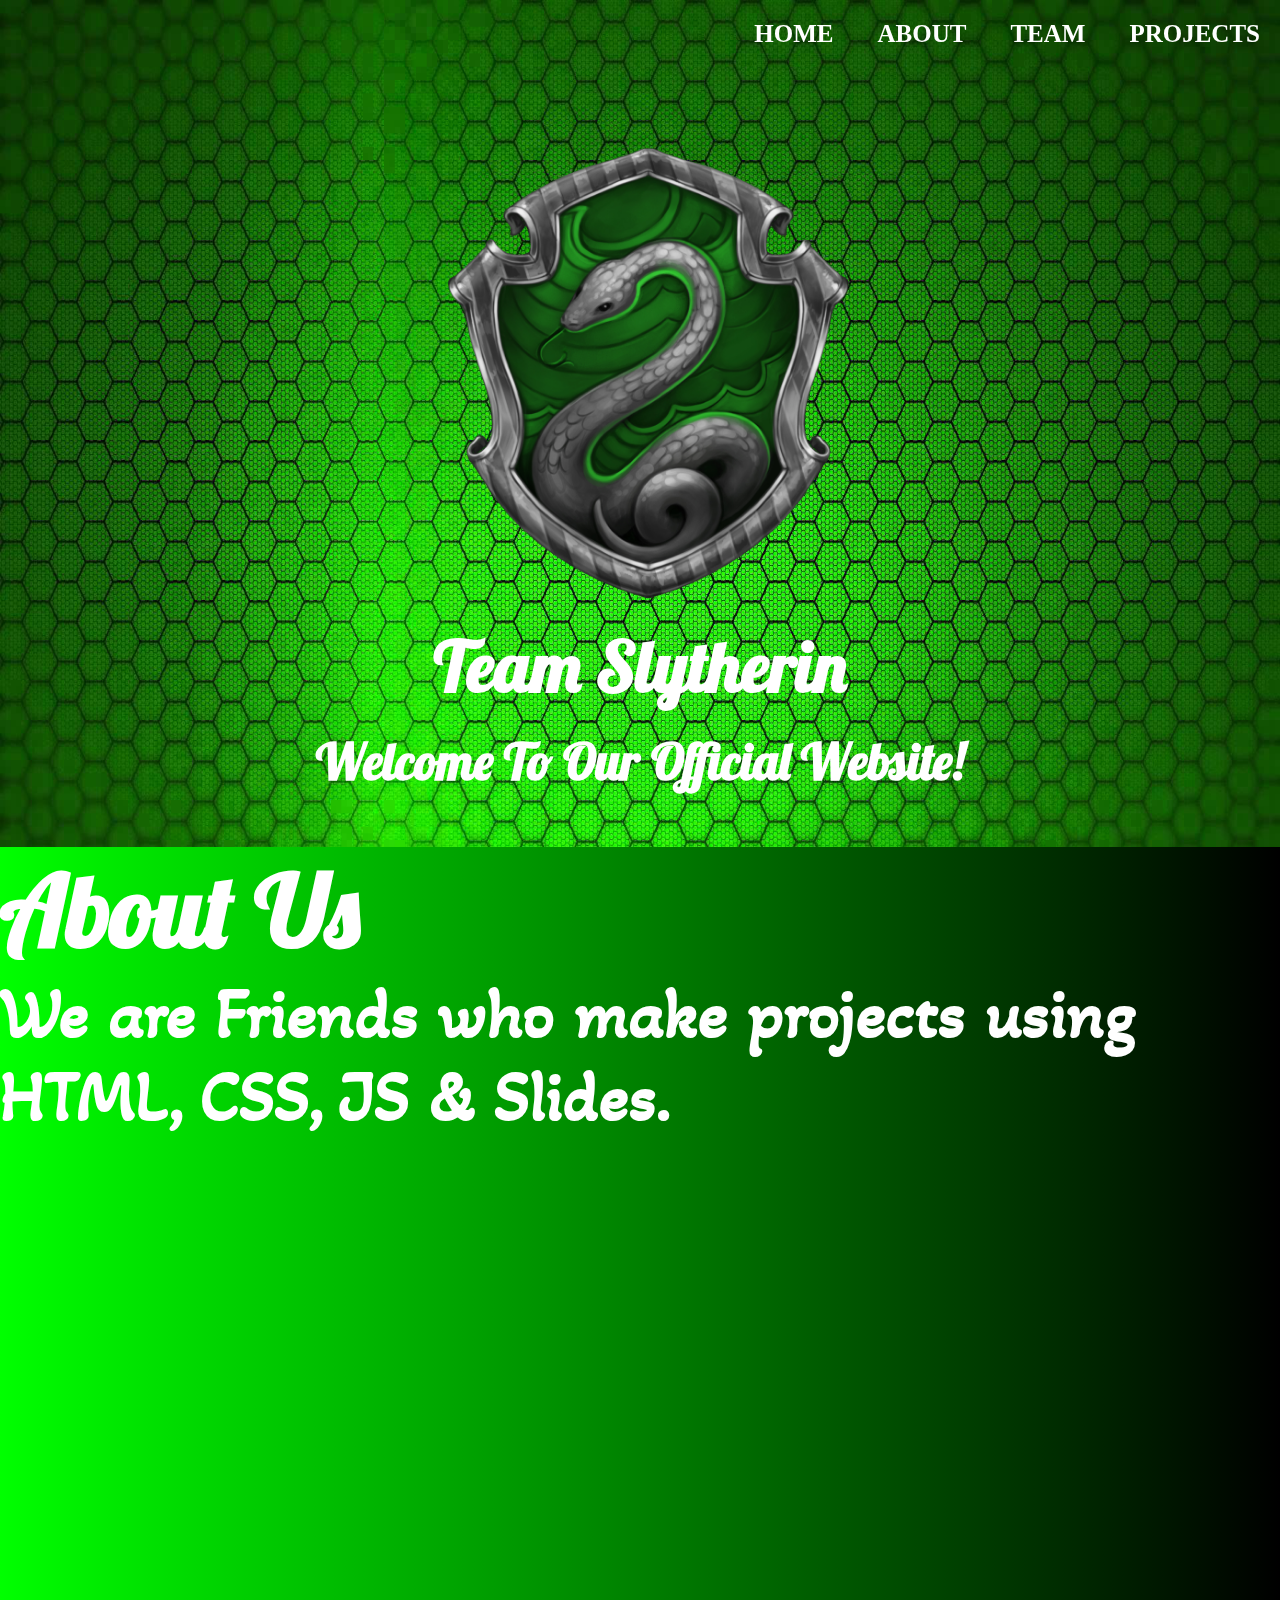
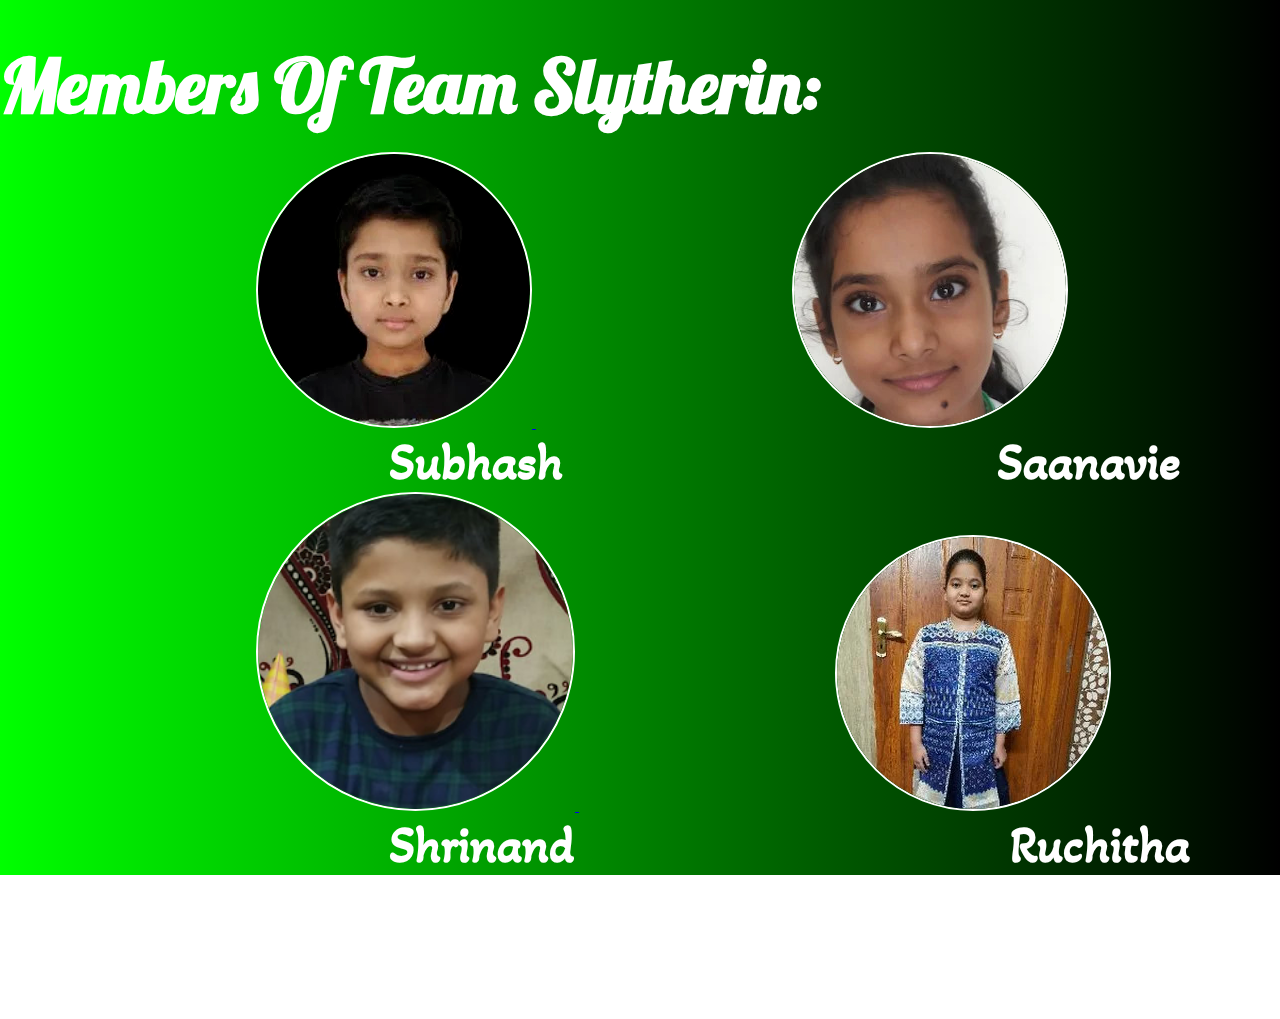
<file: index.html>
<!DOCTYPE html>
<html lang="en">
<head>
    <meta charset="UTF-8">
    <meta http-equiv="X-UA-Compatible" content="IE=edge">
    <meta name="viewport" content="width=device-width, initial-scale=1.0">
    <title>Team Slytherin</title>
    <link rel="stylesheet" href="style.css">
    <link rel="shortcut icon" href="Slyt.png" type="image/x-icon">
</head>
<body>
    <nav>
        <ul>
            <li><a href="index.html">Home</a></li>
            <li><a href="#about">About</a></li>
            <li><a href="#team">Team</a></li>
            <li><a href="https://sites.google.com/view/slytherin-projects/">Projects</a></li>
        </ul>
    </nav>
    <center><img src="Slyt.png" id="logo"></center>
    <h1 id="tit">Team Slytherin</h1>
    <h1 id="sub">Welcome To Our Official Website!</h1><br><br><br>
    <div class="about">
        <h1 id="about">About Us</h1>
        <h1 id="des1">We are Friends who make projects using HTML, CSS, JS & Slides.</h1>
    </div>
    <div class="team">
        <h1 id="team">Members Of Team Slytherin:</h1>
        <a href="https://subhash.slytherin.tk/">
            <img src="Subhash.png">
        </a>
        <a href="https://saanavie.slytherin.tk/">
            <img src="Saanavie.png">
        </a>
        <h1 id="mem1">&nbsp;&nbsp;&nbsp;&nbsp;&nbsp;&nbsp;&nbsp;&nbsp;&nbsp;&nbsp;&nbsp;&nbsp;&nbsp;&nbsp;&nbsp;&nbsp;&nbsp;&nbsp;&nbsp;&nbsp;&nbsp;&nbsp;&nbsp;&nbsp;&nbsp;&nbsp;Subhash&nbsp;&nbsp;&nbsp;&nbsp;&nbsp;&nbsp;&nbsp;&nbsp;&nbsp;&nbsp;&nbsp;&nbsp;&nbsp;&nbsp;&nbsp;&nbsp;&nbsp;&nbsp;&nbsp;&nbsp;&nbsp;&nbsp;&nbsp;&nbsp;&nbsp;&nbsp;&nbsp;&nbsp;&nbsp;Saanavie</h1>
        <a href="https://shrinand.slytherin.tk/">
            <img src="Shrinand.png" id="shr">
        </a>
        <a href="https://ruchitha.slytherin.tk/">
            <img src="Ruchitha.png">
        </a>
        <h1 id="mem1">&nbsp;&nbsp;&nbsp;&nbsp;&nbsp;&nbsp;&nbsp;&nbsp;&nbsp;&nbsp;&nbsp;&nbsp;&nbsp;&nbsp;&nbsp;&nbsp;&nbsp;&nbsp;&nbsp;&nbsp;&nbsp;&nbsp;&nbsp;&nbsp;&nbsp;&nbsp;Shrinand&nbsp;&nbsp;&nbsp;&nbsp;&nbsp;&nbsp;&nbsp;&nbsp;&nbsp;&nbsp;&nbsp;&nbsp;&nbsp;&nbsp;&nbsp;&nbsp;&nbsp;&nbsp;&nbsp;&nbsp;&nbsp;&nbsp;&nbsp;&nbsp;&nbsp;&nbsp;&nbsp;&nbsp;&nbsp;Ruchitha</h1>
    </div><br><br><br><br><br><br><br><br>
</body>
</html>
</file>
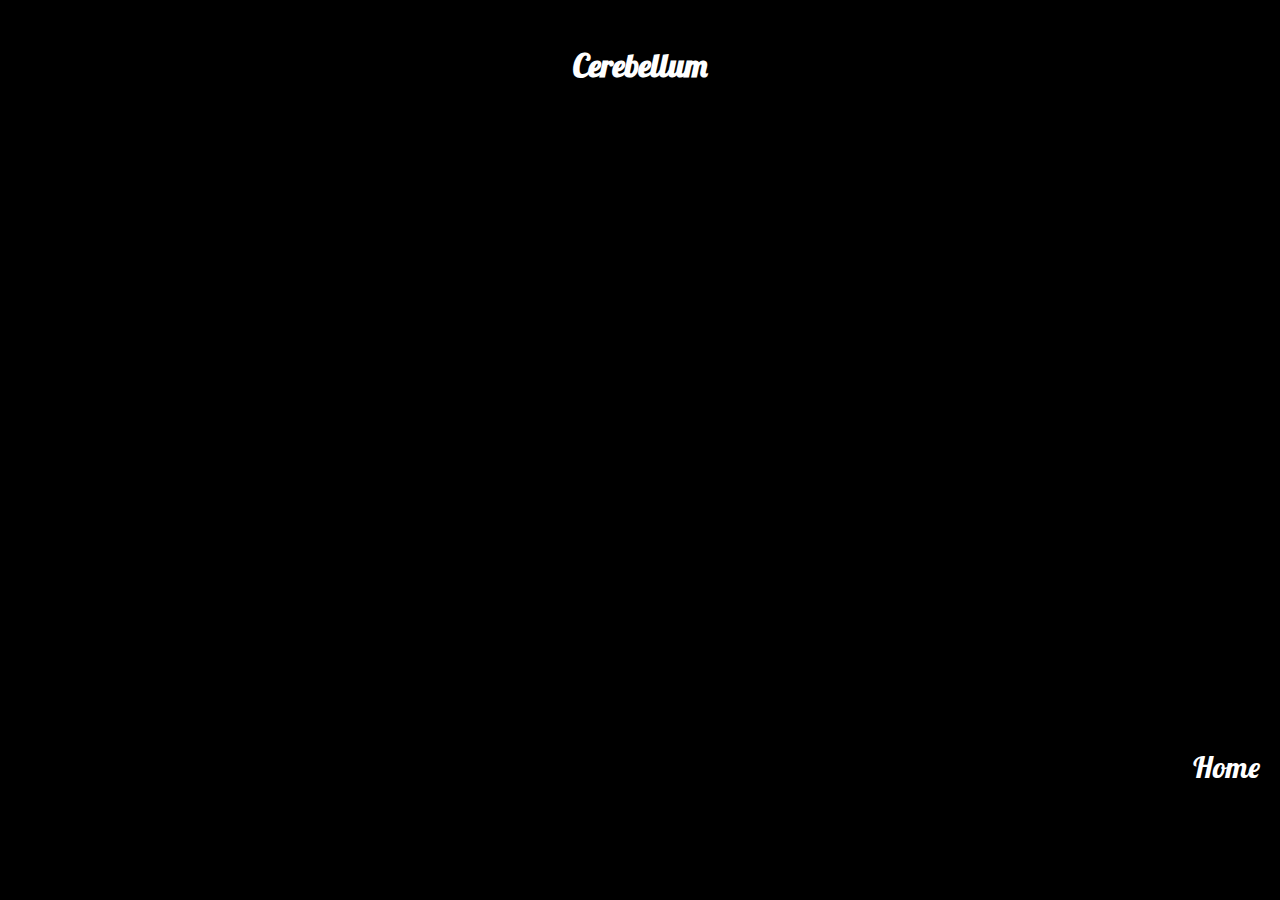
<file: p2.html>
<!DOCTYPE html>
<html lang="en">
<head>
    <meta charset="UTF-8">
    <meta http-equiv="X-UA-Compatible" content="IE=edge">
    <meta name="viewport" content="width=device-width, initial-scale=1.0">
    <link rel="stylesheet" href="p123.css">
    <title>Brain | Cerebellum</title>
    <link rel="shortcut icon" href="https://i.ibb.co/dJD5cKz/brain-lateral.png" type="image/x-icon">
    <style>
        @import url('https://fonts.googleapis.com/css2?family=Comfortaa&family=Lobster&display=swap');
        #tt {
            color: white;
            font-family: lobster;
            margin-top: 5vh;
        }
        
        iframe {
            margin-top: 5vh;
        }
    </style>
</head>
<body bgcolor="black">
    <center>
        <h1 id="tt">Cerebellum</h1>
        <iframe src="https://docs.google.com/presentation/d/e/2PACX-1vQ4uHnTIIV5Q3T89a-k2C1QMM0BizEhgb_pBgH8wwJAtXhB_vhvR0DTERvag40CzdJ4k7UVnc2koYEf/embed?start=false&loop=false&delayms=3000" frameborder="0" width="960" height="569" allowfullscreen="true" mozallowfullscreen="true" webkitallowfullscreen="true"></iframe>
    </center>
    <div class="navbar">
        <ul>
            <li><a href="brain.html">Home</a></li>
        </ul>
    </div>
</body>
</html>
</file>
<file: style.css>
@import url('https://fonts.googleapis.com/css2?family=Akaya+Telivigala&family=Comfortaa&family=Lobster&display=swap');

* {
    margin: 0;
    padding: 0;
}

body {
    background-image: url(../BG.png);
    background-attachment: fixed;
    background-repeat: no-repeat;
    background-size: 100% 100%;
}

nav {
    background: green;
    position: sticky;
    top: 0;
}

nav ul {
    float: right;
}

nav ul li {
    display: inline-block;
    list-style-type: none;
    padding: 20px;
}

nav ul li a {
    text-decoration: none;
    color: white;
    font-weight: bolder;
    text-transform: uppercase;
    font-size: 25px;
    position: relative;
}

nav ul li a::after {
    content: "";
    position: absolute;
    width: 0%;
    left: 0;
    height: 3px;
    bottom: -10px;
    background-color: white;
    transition: 0.3s;
}

nav ul li a:hover::after {
    width: 100%;
}

#logo {
    margin-top: 80px;
    height: 50vh;
    margin-right: 35%;
    margin-left: 35%;
}

#tit {
    font-family: lobster;
    color: white;
    text-align: center;
    font-size: 70px;
    padding-top: 20px;
}

#sub {
    font-family: lobster;
    color: white;
    text-align: center;
    font-size: 50px;
    padding-top: 20px;
}

.about {
    background: linear-gradient(to left,black,#0f0);
}

#about {
    color: white;
    font-size: 100px;
    font-family: lobster;
}

#des1 {
    color: white;
    font-size: 70px;
    font-family: akaya telivigala;
    padding-bottom: 500px;
}

.team {
    background: linear-gradient(to left,black,#0f0);
}

#team {
    color: white;
    font-size: 75px;
    font-family: lobster;
    padding-bottom: 20px;
}

.team img {
    margin-left: 20vw;
    border: 2px solid #fff;
    border-radius: 50%;
}

#mem1, #mem2 {
    color: white;
    font-family: akaya telivigala;
    font-size: 50px;

}

#shr {
    height: 35vh;
}

::-webkit-scrollbar {
    width: 0px;
}
</file>
<file: p123.css>
@import url('https://fonts.googleapis.com/css2?family=Comfortaa&family=Lobster&display=swap');

*{
    margin: 0;
    padding: 0;
    font-family: sans-serif;
}

body {
    background-color: black;
}

.content img {
    margin-top: 25vh;
    margin-left: 15vw;
}

#ti {
    margin-top: 13vh;
    color: chartreuse;
    font-family: lobster;
    font-size: 4vw;
}

.navbar ul {
    float: right;
    margin-top: 5vh;
}

.navbar ul li{
    list-style: none;
    display: inline-block;
    margin: 0 20px;
    position: relative;
}
.navbar ul li a{
    text-decoration: none;
    color: #ffffff;
    font-family: lobster;
    font-size: 30px;
}
.navbar ul li::after{
    content: "";
    height: 3px;
    width: 0%;
    background: #0f0;
    position: absolute;
    left: 0;
    bottom: -10px;
    transition: 0.3s;
}
.navbar ul li:hover::after{
    width: 100%
}
</file>
